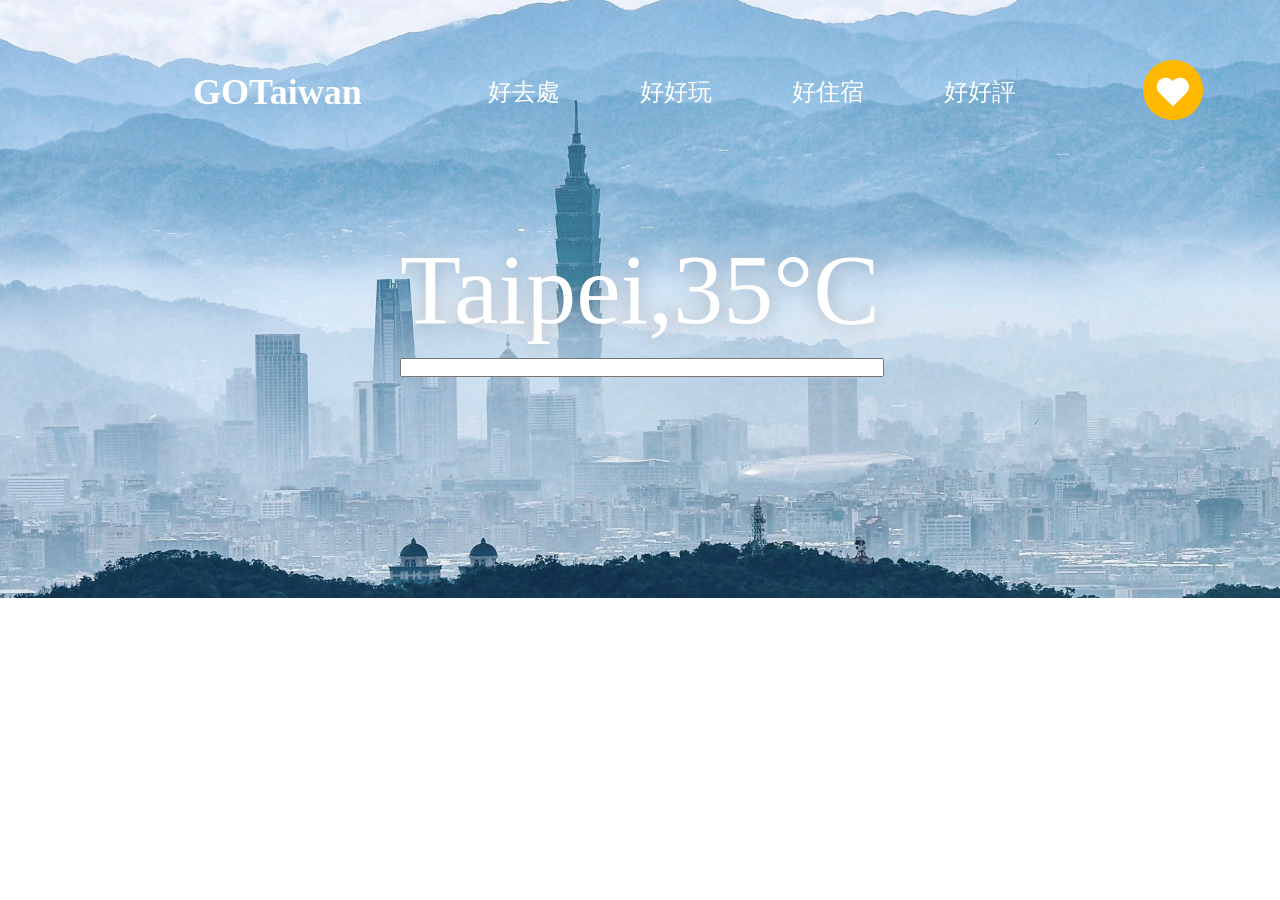
<file: index.html>
<!DOCTYPE html>
<html lang="en">

<head>
    <meta charset="UTF-8">
    <meta http-equiv="X-UA-Compatible" content="IE=edge">
    <meta name="viewport" content="width=device-width, initial-scale=1.0">
    <title>HaruClass</title>
    <style>
        /* 176 77 */
        * {
            padding: 0;
            margin: 0;
        }

        .test{
            
        }
        .flex {
            display: flex;
        }

        .justfify-content-between {
            justify-content: space-between;

        }

        .align-item-center {
            align-items: center;
        }

        .padding-top-60 {
            padding-top: 60px;
        }

        .padding-right-77 {
            padding-right: 77px;
        }

        .padding-left-193 {
            padding-left: 193px;
        }

        ul {
            list-style: none;
        }

        .logo {
            font-weight: bold;
            font-size: 36px;
            line-height: 49px;

        }

        .header-menus {
            font-style: normal;
            font-weight: 500;
            font-size: 24px;
            line-height: 33px;
        }

        .header-menus li {
            padding: 0px 40px;
        }

        .banner {
            /* position: relative; */
        }

        header {
            position: fixed;
            width: 100%;
            color: #fff;
            z-index: 1;
        }

        .header-menus a {
            text-decoration: none;
            color: #fff;
        }

        .header-menus a:hover {
            text-decoration: underline;
            /* color: #000; */
        }

        .position-center {
            position: absolute;
            top: 50%;
            left: 50%;
            transform: translate(-50%, -50%);
        }

        .temperature {
            font-weight: 500;
            font-size: 100px;
            line-height: 136px;
            color: #fff;
            text-shadow: 0px 0px 20px rgba(0, 0, 0, 0.25);
        }

        .input-container {
            max-width: 796px;
        }
        .input-container input{
            width: 100%;
        }
        section {
            position: absolute;
            height: 598px;
            width: 100%;
            background-color: #eee;
            background-image: url('./images/banner.png');
            display: flex;
            align-items: center;
            justify-content: center;
        }

        img {
            max-width: 100%;
        }
        .img-container{
            width: 798;
        }
    </style>

</head>

<body>
    <header class="flex justfify-content-between padding-top-60  align-item-center">
        <div class="logo padding-left-193">GOTaiwan </div>
        <div>
            <ul class="flex header-menus">
                <li>
                    <a href="javascript:;"> 好去處 </a>
                </li>
                <li>
                    <a href="javascript:;"> 好好玩 </a>
                </li>
                <li>
                    <a href="javascript:;"> 好住宿 </a>
                </li>
                <li>
                    <a href="javascript:;"> 好好評 </a>
                </li>
            </ul>

        </div>
        <div>
            <img class="padding-right-77" src="./images/icon_like.png" alt="">
        </div>
    </header>
    <main>
        <!-- <section>
            <img src="./images/banner.png" alt="">
            <div class="position-center">
                <div class="temperature">Taipei,35°C</div>
                <div class="input-container">
                    <input type="text">
                </div>
            </div>
        </section> -->
        <section>
            <div class="img-container">
                <div class="temperature">Taipei,35°C</div>
                <div class="input-container">
                    <input type="text">
                </div>
            </div>
          
        </section>

    </main>
    <footer></footer>

</html>
</file>
